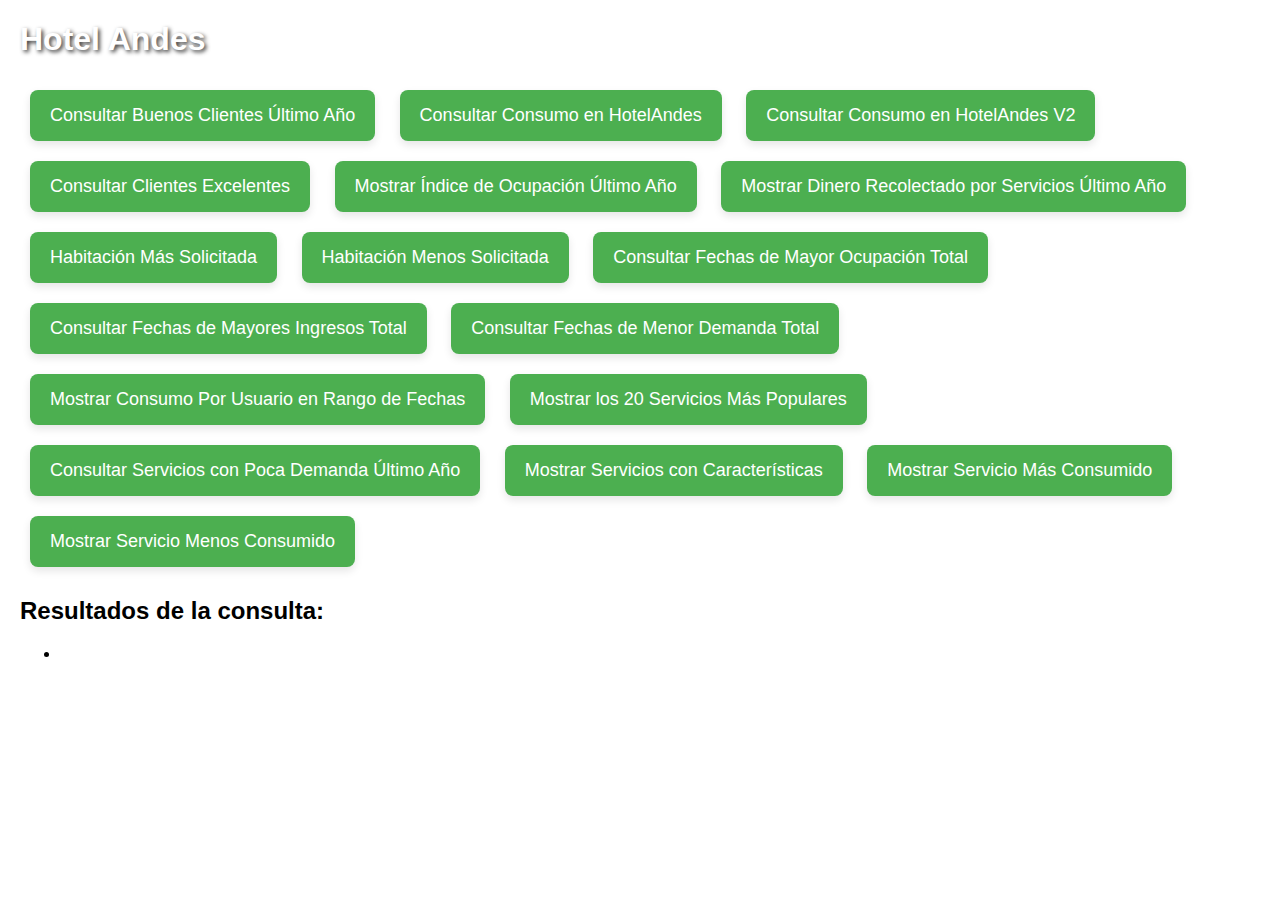
<file: demo/src/main/java/com/example/demo/index.html>
<!DOCTYPE html>
<html lang="en" xmlns:th="http://www.thymeleaf.org">
<head>
    
    <meta charset="UTF-8">
    <meta name="viewport" content="width=device-width, initial-scale=1.0">
    <title>Hotel Andes</title>
    <style>
        body {
            font-family: 'Arial', sans-serif;
            margin: 20px;
            background: url('https://images2.alphacoders.com/760/760735.jpg') center center fixed;
            background-size: cover;
        }

        h1 {
            color: #fff;
            text-shadow: 2px 2px 4px #333;
        }

        form {
            margin-top: 20px;
        }

        button {
            margin: 10px;
            padding: 15px 20px;
            font-size: 18px;
            cursor: pointer;
            background-color: #4CAF50;
            color: #fff;
            border: none;
            border-radius: 8px;
            box-shadow: 0 4px 8px rgba(0, 0, 0, 0.1);
        }

        button:hover {
            background-color: #45a049;
        }

        .result-container {
            margin-top: 20px;
            background-color: rgba(255, 255, 255, 0.8);
            padding: 20px;
            border-radius: 10px;
            box-shadow: 0 0 10px rgba(0, 0, 0, 0.2);
        }

        .result-container h2 {
            color: #333;
            border-bottom: 2px solid #4CAF50;
            padding-bottom: 10px;
        }

        .result-container ul {
            list-style: none;
            padding: 0;
        }

        .result-container li {
            background-color: #fff;
            padding: 15px;
            margin-bottom: 10px;
            border-radius: 8px;
            box-shadow: 0 0 8px rgba(0, 0, 0, 0.1);
        }
    </style>    
</head>
<body>

    <h1>Hotel Andes</h1>

    <!-- Botones para cada requerimiento -->
    <form action="#" th:action="@{/}" method="post">
        <button type="submit" name="button" value="opcion1">Consultar Buenos Clientes Último Año</button>
        <button type="submit" name="button" value="opcion2">Consultar Consumo en HotelAndes</button>
        <button type="submit" name="button" value="opcion3">Consultar Consumo en HotelAndes V2</button>
        <button type="submit" name="button" value="opcion4">Consultar Clientes Excelentes</button>
        <button type="submit" name="button" value="opcion5">Mostrar Índice de Ocupación Último Año</button>
        <button type="submit" name="button" value="opcion6">Mostrar Dinero Recolectado por Servicios Último Año</button>
        <button type="submit" name="button" value="opcion7">Habitación Más Solicitada</button>
        <button type="submit" name="button" value="opcion8">Habitación Menos Solicitada</button>
        <button type="submit" name="button" value="opcion9">Consultar Fechas de Mayor Ocupación Total</button>
        <button type="submit" name="button" value="opcion10">Consultar Fechas de Mayores Ingresos Total</button>
        <button type="submit" name="button" value="opcion11">Consultar Fechas de Menor Demanda Total</button>
        <button type="submit" name="button" value="opcion12">Mostrar Consumo Por Usuario en Rango de Fechas</button>
        <button type="submit" name="button" value="opcion13">Mostrar los 20 Servicios Más Populares</button>
        <button type="submit" name="button" value="opcion14">Consultar Servicios con Poca Demanda Último Año</button>
        <button type="submit" name="button" value="opcion15">Mostrar Servicios con Características</button>
        <button type="submit" name="button" value="opcion16">Mostrar Servicio Más Consumido</button>
        <button type="submit" name="button" value="opcion17">Mostrar Servicio Menos Consumido</button>
</form>

<!-- Mostrar resultados de la consulta -->
<div th:if="${result != null}"  >
    <h2>Resultados de la consulta:</h2>
    <ul th:each="item : ${result}">
        <li th:text="${item.nombre}"></li>
        <!-- Agregar más campos según la consulta -->
    </ul>
</div>

</body>
</html>
</file>
